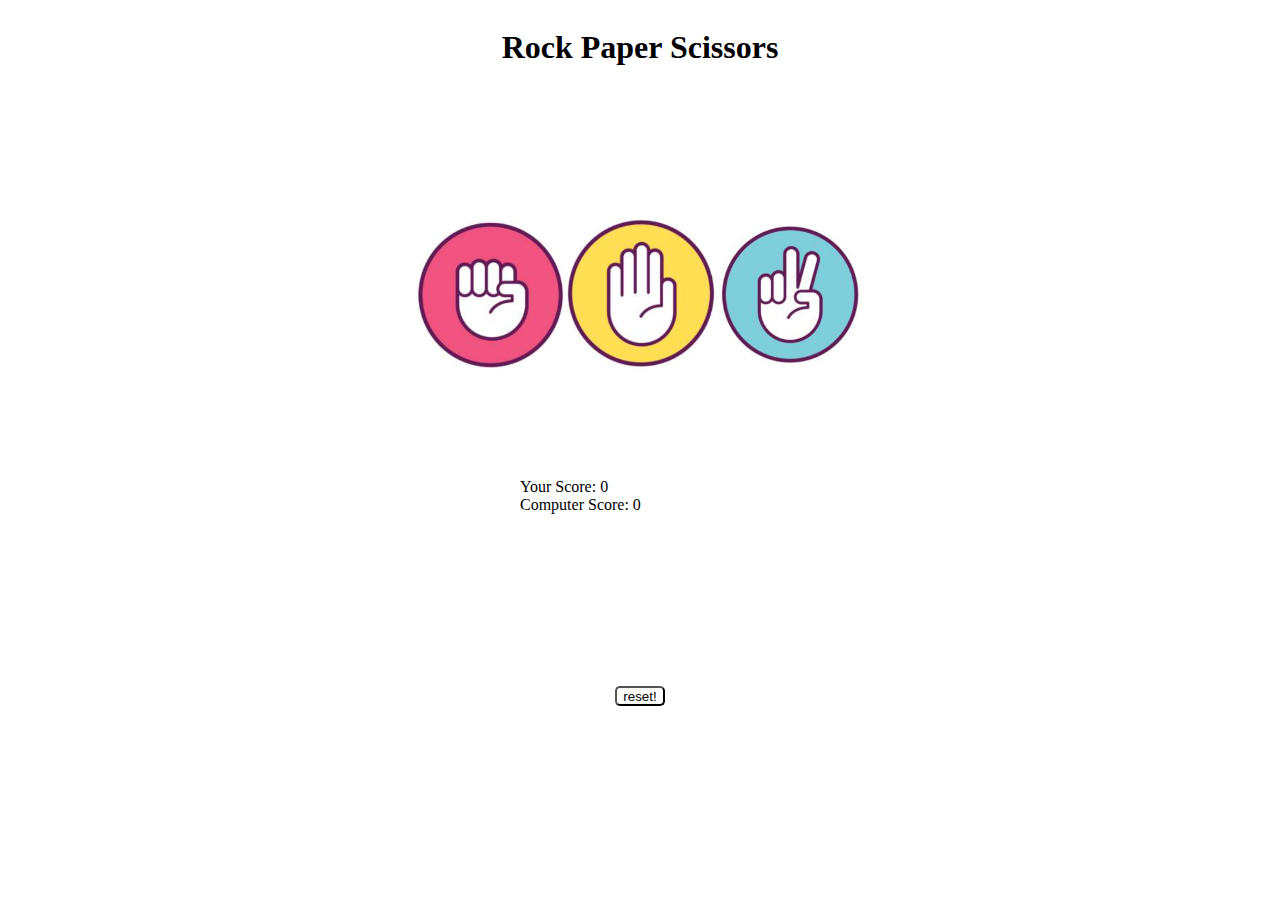
<file: rock_paper_sizer/index.html>
<!DOCTYPE html>
<html lang="en">
<head>
    <meta charset="UTF-8">
    <meta name="viewport" content="width=device-width, initial-scale=1.0">
    <title>Rock-Paper-Scissors</title>
    <link rel="stylesheet" href="index.css">
</head>
<body class="mode light">
    <div class="button-div">
        <h1>Rock Paper Scissors</h1>
    </div>
    <div class="images">
        <div class="image imagerock">
            <img src="./images/Rock.png" alt="Rock-image">
        </div>
        <div class="image imagepaper">
            <img src="./images/paper.png" alt="paper-image">
        </div>
        <div class="image imagesizer">
            <img src="./images/sizer.png" alt="sizer-image">
        </div>
    </div>
    <div class="result">
        <div class="count-area">
            <div class="you">Your Score: 0</div>
            <div class="comp">Computer Score: 0</div>
        </div>
        <div class="text-area"></div>
    </div>
    <div class="reset">
        <button class="rest">reset!
        </button>
    </div>
    <script src="index.js"></script>
</body>
</html>
</file>
<file: rock_paper_sizer/index.css>
.dark{
    background-color: black;
    color: white;
}
.light{
    background-color: white;
    color: black;
}
body{
    background: #000;
}
.button-div{
    display: flex;
    flex-wrap: wrap;
    justify-content: center;
    height: 8rem;
}
button{
    height: 20px;
}
.images{
    height: 20rem;
    display: flex;
    flex-wrap: wrap;
    justify-content: center;
    align-items: center;
}
img{
    width: 150px;
    border-radius: 50%;
}
.result{
    height: 10rem;
    display: flex;
    flex-direction: column;
    justify-content: center;
    align-items: center;
    justify-content: space-around;
}
.count-area{
    height: 3rem;
    width: 15rem;
}
.text-area{
    height: 25px;
    width: 15rem;
    border-radius: 10px;
    flex-wrap: wrap;
    justify-content: center;
    align-items: center;
}
.image img {
    transition: transform 0.3s ease;
}
.image img:hover {
    transform: scale(1.5);
}
.reset{
    height: 10rem;
    display: flex;
    flex-wrap: wrap;
    justify-content: center;
    align-items: center;
}
button{
    background: white;
    border-radius: 5px;
}
</file>
